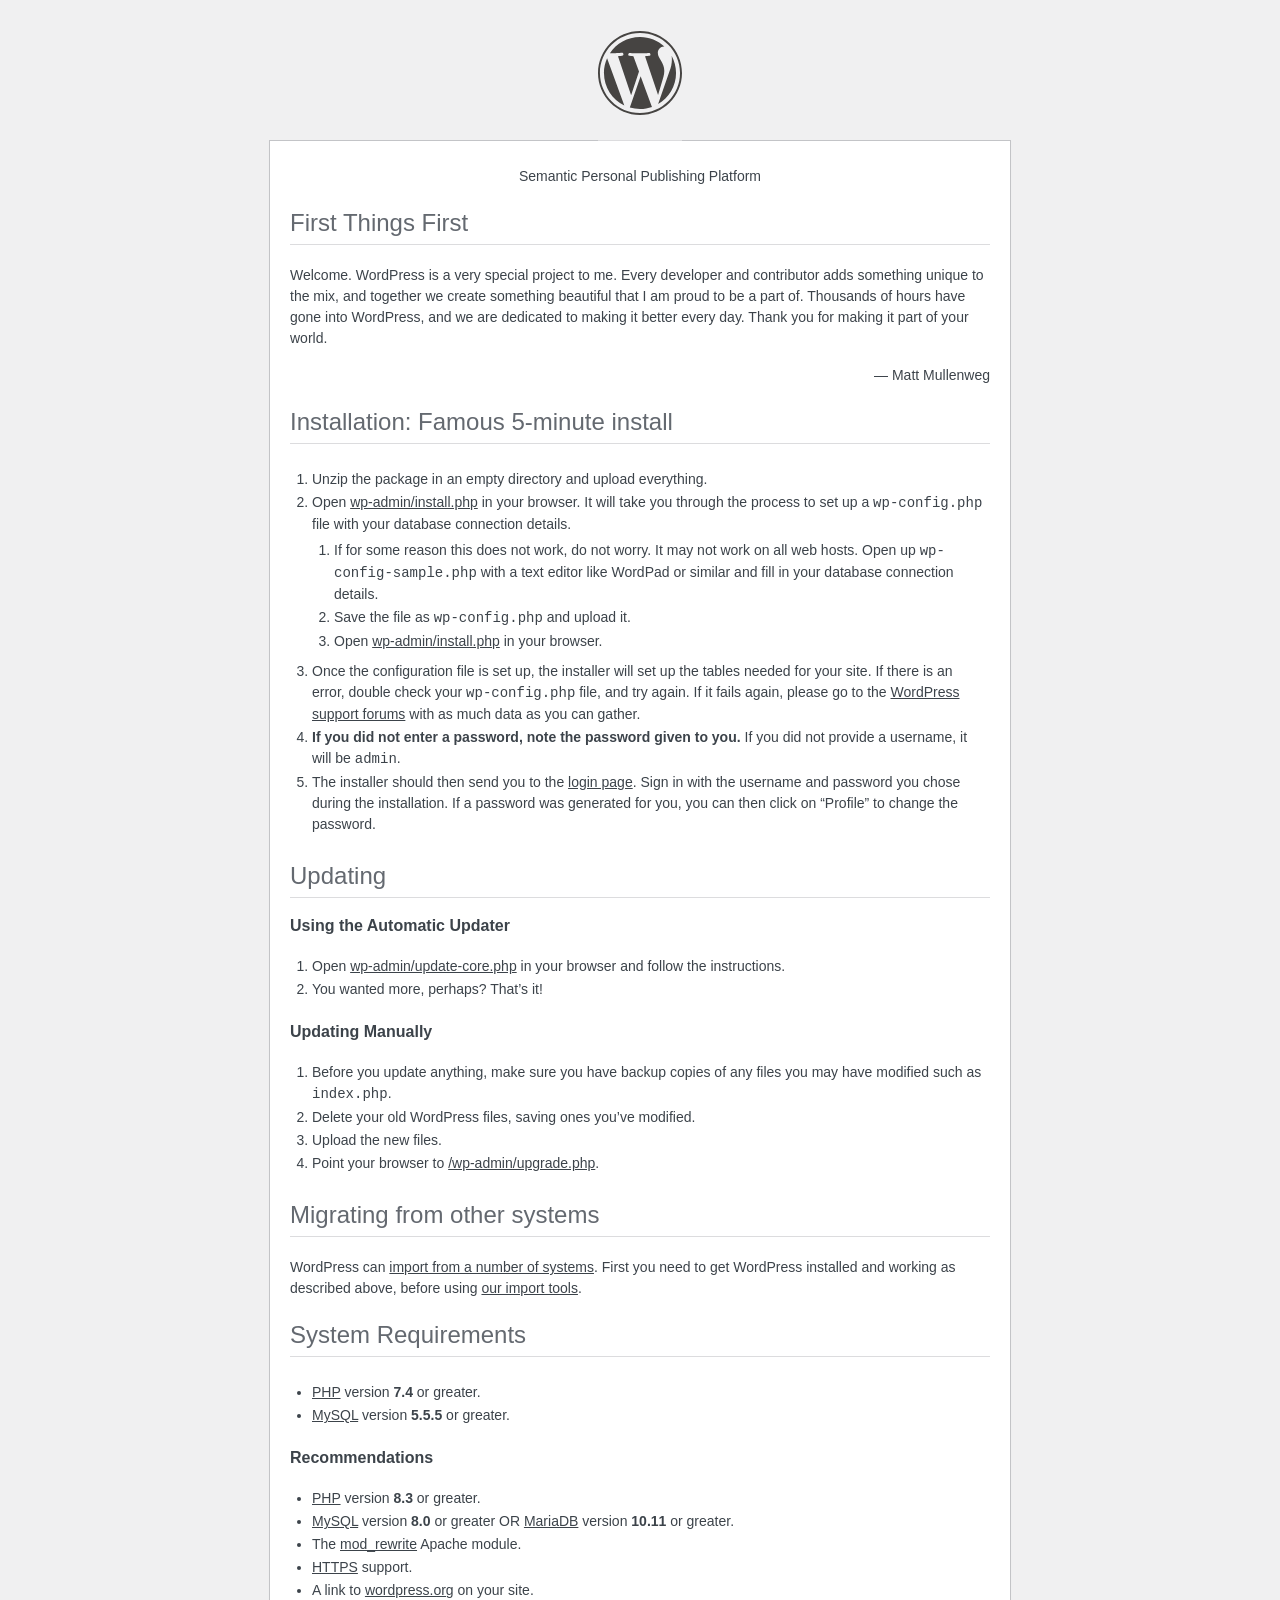
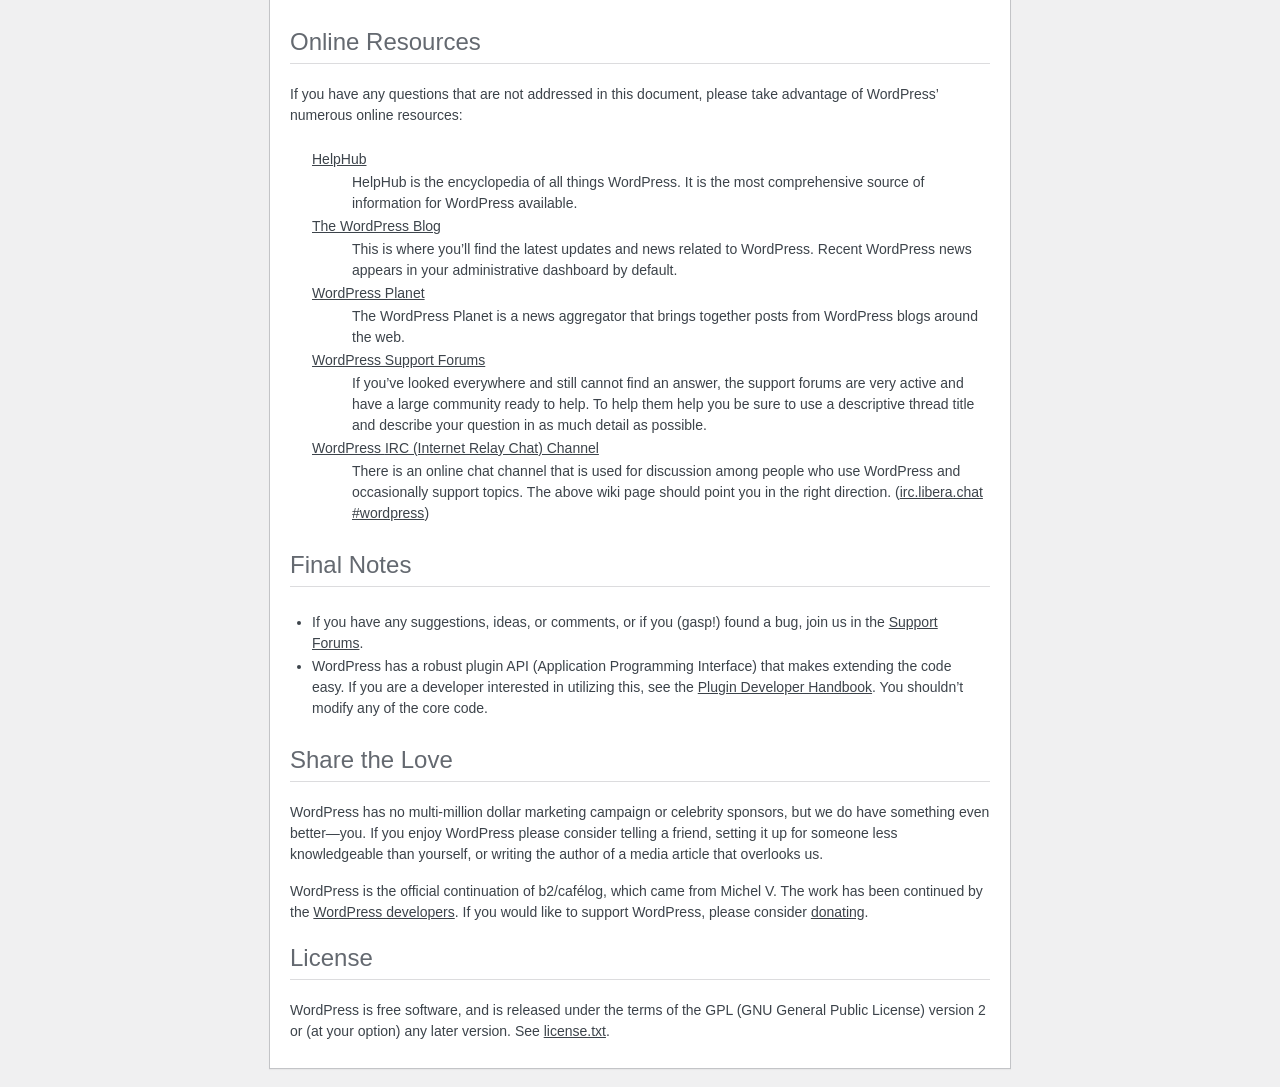
<file: wp/readme.html>
<!DOCTYPE html>
<html lang="en">
<head>
	<meta name="viewport" content="width=device-width" />
	<meta http-equiv="Content-Type" content="text/html; charset=utf-8" />
	<meta name="robots" content="noindex,nofollow" />
	<title>WordPress &#8250; ReadMe</title>
	<link rel="stylesheet" href="wp-admin/css/install.css?ver=20100228" />
</head>
<body>
<h1 id="logo">
	<a href="https://wordpress.org/"><img alt="WordPress" src="wp-admin/images/wordpress-logo.png" /></a>
</h1>
<p style="text-align: center">Semantic Personal Publishing Platform</p>

<h2>First Things First</h2>
<p>Welcome. WordPress is a very special project to me. Every developer and contributor adds something unique to the mix, and together we create something beautiful that I am proud to be a part of. Thousands of hours have gone into WordPress, and we are dedicated to making it better every day. Thank you for making it part of your world.</p>
<p style="text-align: right">&#8212; Matt Mullenweg</p>

<h2>Installation: Famous 5-minute install</h2>
<ol>
	<li>Unzip the package in an empty directory and upload everything.</li>
	<li>Open <span class="file"><a href="wp-admin/install.php">wp-admin/install.php</a></span> in your browser. It will take you through the process to set up a <code>wp-config.php</code> file with your database connection details.
		<ol>
			<li>If for some reason this does not work, do not worry. It may not work on all web hosts. Open up <code>wp-config-sample.php</code> with a text editor like WordPad or similar and fill in your database connection details.</li>
			<li>Save the file as <code>wp-config.php</code> and upload it.</li>
			<li>Open <span class="file"><a href="wp-admin/install.php">wp-admin/install.php</a></span> in your browser.</li>
		</ol>
	</li>
	<li>Once the configuration file is set up, the installer will set up the tables needed for your site. If there is an error, double check your <code>wp-config.php</code> file, and try again. If it fails again, please go to the <a href="https://wordpress.org/support/forums/">WordPress support forums</a> with as much data as you can gather.</li>
	<li><strong>If you did not enter a password, note the password given to you.</strong> If you did not provide a username, it will be <code>admin</code>.</li>
	<li>The installer should then send you to the <a href="wp-login.php">login page</a>. Sign in with the username and password you chose during the installation. If a password was generated for you, you can then click on &#8220;Profile&#8221; to change the password.</li>
</ol>

<h2>Updating</h2>
<h3>Using the Automatic Updater</h3>
<ol>
	<li>Open <span class="file"><a href="wp-admin/update-core.php">wp-admin/update-core.php</a></span> in your browser and follow the instructions.</li>
	<li>You wanted more, perhaps? That&#8217;s it!</li>
</ol>

<h3>Updating Manually</h3>
<ol>
	<li>Before you update anything, make sure you have backup copies of any files you may have modified such as <code>index.php</code>.</li>
	<li>Delete your old WordPress files, saving ones you&#8217;ve modified.</li>
	<li>Upload the new files.</li>
	<li>Point your browser to <span class="file"><a href="wp-admin/upgrade.php">/wp-admin/upgrade.php</a>.</span></li>
</ol>

<h2>Migrating from other systems</h2>
<p>WordPress can <a href="https://developer.wordpress.org/advanced-administration/wordpress/import/">import from a number of systems</a>. First you need to get WordPress installed and working as described above, before using <a href="wp-admin/import.php">our import tools</a>.</p>

<h2>System Requirements</h2>
<ul>
	<li><a href="https://www.php.net/">PHP</a> version <strong>7.4</strong> or greater.</li>
	<li><a href="https://www.mysql.com/">MySQL</a> version <strong>5.5.5</strong> or greater.</li>
</ul>

<h3>Recommendations</h3>
<ul>
	<li><a href="https://www.php.net/">PHP</a> version <strong>8.3</strong> or greater.</li>
	<li><a href="https://www.mysql.com/">MySQL</a> version <strong>8.0</strong> or greater OR <a href="https://mariadb.org/">MariaDB</a> version <strong>10.11</strong> or greater.</li>
	<li>The <a href="https://httpd.apache.org/docs/2.2/mod/mod_rewrite.html">mod_rewrite</a> Apache module.</li>
	<li><a href="https://wordpress.org/news/2016/12/moving-toward-ssl/">HTTPS</a> support.</li>
	<li>A link to <a href="https://wordpress.org/">wordpress.org</a> on your site.</li>
</ul>

<h2>Online Resources</h2>
<p>If you have any questions that are not addressed in this document, please take advantage of WordPress&#8217; numerous online resources:</p>
<dl>
	<dt><a href="https://wordpress.org/documentation/">HelpHub</a></dt>
		<dd>HelpHub is the encyclopedia of all things WordPress. It is the most comprehensive source of information for WordPress available.</dd>
	<dt><a href="https://wordpress.org/news/">The WordPress Blog</a></dt>
		<dd>This is where you&#8217;ll find the latest updates and news related to WordPress. Recent WordPress news appears in your administrative dashboard by default.</dd>
	<dt><a href="https://planet.wordpress.org/">WordPress Planet</a></dt>
		<dd>The WordPress Planet is a news aggregator that brings together posts from WordPress blogs around the web.</dd>
	<dt><a href="https://wordpress.org/support/forums/">WordPress Support Forums</a></dt>
		<dd>If you&#8217;ve looked everywhere and still cannot find an answer, the support forums are very active and have a large community ready to help. To help them help you be sure to use a descriptive thread title and describe your question in as much detail as possible.</dd>
	<dt><a href="https://make.wordpress.org/support/handbook/appendix/other-support-locations/introduction-to-irc/">WordPress <abbr>IRC</abbr> (Internet Relay Chat) Channel</a></dt>
		<dd>There is an online chat channel that is used for discussion among people who use WordPress and occasionally support topics. The above wiki page should point you in the right direction. (<a href="https://web.libera.chat/#wordpress">irc.libera.chat #wordpress</a>)</dd>
</dl>

<h2>Final Notes</h2>
<ul>
	<li>If you have any suggestions, ideas, or comments, or if you (gasp!) found a bug, join us in the <a href="https://wordpress.org/support/forums/">Support Forums</a>.</li>
	<li>WordPress has a robust plugin <abbr>API</abbr> (Application Programming Interface) that makes extending the code easy. If you are a developer interested in utilizing this, see the <a href="https://developer.wordpress.org/plugins/">Plugin Developer Handbook</a>. You shouldn&#8217;t modify any of the core code.</li>
</ul>

<h2>Share the Love</h2>
<p>WordPress has no multi-million dollar marketing campaign or celebrity sponsors, but we do have something even better&#8212;you. If you enjoy WordPress please consider telling a friend, setting it up for someone less knowledgeable than yourself, or writing the author of a media article that overlooks us.</p>

<p>WordPress is the official continuation of b2/caf&#233;log, which came from Michel V. The work has been continued by the <a href="https://wordpress.org/about/">WordPress developers</a>. If you would like to support WordPress, please consider <a href="https://wordpress.org/donate/">donating</a>.</p>

<h2>License</h2>
<p>WordPress is free software, and is released under the terms of the <abbr>GPL</abbr> (GNU General Public License) version 2 or (at your option) any later version. See <a href="license.txt">license.txt</a>.</p>

</body>
</html>
</file>
<file: wp/wp-admin/css/install.css>
html {
	background: #f0f0f1;
	margin: 0 20px;
}

body {
	background: #fff;
	border: 1px solid #c3c4c7;
	color: #3c434a;
	font-family: -apple-system, BlinkMacSystemFont, "Segoe UI", Roboto, Oxygen-Sans, Ubuntu, Cantarell, "Helvetica Neue", sans-serif;
	margin: 140px auto 25px;
	padding: 20px 20px 10px;
	max-width: 700px;
	-webkit-font-smoothing: subpixel-antialiased;
	box-shadow: 0 1px 1px rgba(0, 0, 0, 0.04);
}

a {
	color: var(--wp-admin-theme-color);
}

a:hover,
a:active {
	color: var(--wp-admin-theme-color-darker-20);
}

a:focus {
	color: var(--wp-admin-theme-color-darker-20);
	border-radius: 2px;
	box-shadow: 0 0 0 var(--wp-admin-border-width-focus, 1.5px) var(--wp-admin-theme-color, #3858e9);
	/* Only visible in Windows High Contrast mode */
	outline: 2px solid transparent;
}

h1, h2 {
	border-bottom: 1px solid #dcdcde;
	clear: both;
	color: #646970;
	font-size: 24px;
	padding: 0 0 7px;
	font-weight: 400;
}

h3 {
	font-size: 16px;
}

p, li, dd, dt {
	padding-bottom: 2px;
	font-size: 14px;
	line-height: 1.5;
}

code, .code {
	font-family: Consolas, Monaco, monospace;
}

ul, ol, dl {
	padding: 5px 5px 5px 22px;
}

a img {
	border: 0
}
abbr {
	border: 0;
	font-variant: normal;
}

fieldset {
	border: 0;
	padding: 0;
	margin: 0;
}

#logo {
	margin: -130px auto 25px;
	padding: 0 0 25px;
	width: 84px;
	height: 84px;
	overflow: hidden;
	background-image: url(../images/w-logo-gray.png?ver=20260303);
	background-image: none, url(../images/wordpress-logo-gray.svg?ver=20260303);
	background-size: 84px;
	background-position: center top;
	background-repeat: no-repeat;
	color: #3c434a; /* same as login.css */
	font-size: 20px;
	font-weight: 400;
	line-height: 1.3em;
	text-decoration: none;
	text-align: center;
	text-indent: -9999px;
	outline: none;
}

.step {
	margin: 20px 0 15px;
}
.step, th {
	text-align: left;
	padding: 0;
}
.language-chooser.wp-core-ui .step .button.button-large {
	font-size: 14px;
}
textarea {
	border: 1px solid #dcdcde;
	font-family: -apple-system, BlinkMacSystemFont, "Segoe UI", Roboto, Oxygen-Sans, Ubuntu, Cantarell, "Helvetica Neue", sans-serif;
	width: 100%;
	box-sizing: border-box;
}

.form-table {
	border-collapse: collapse;
	margin-top: 1em;
	width: 100%;
}

.form-table td {
	margin-bottom: 9px;
	padding: 10px 20px 10px 0;
	font-size: 14px;
	vertical-align: top
}

.form-table th {
	font-size: 14px;
	text-align: left;
	padding: 10px 20px 10px 0;
	width: 115px;
	vertical-align: top;
}

.form-table code {
	line-height: 1.28571428;
	font-size: 14px;
}

.form-table p {
	margin: 4px 0 0;
	font-size: 11px;
}

.form-table .setup-description {
	margin: 4px 0 0;
	line-height: 1.6;
}

.form-table input {
	line-height: 1.33333333;
	font-size: 15px;
	padding: 3px 5px;
}

.wp-pwd {
	margin-top: 0;
}

.form-table .wp-pwd {
	display: flex;
	column-gap: 4px;
}

.form-table .password-input-wrapper {
	width: 100%;
}

input,
submit {
	font-family: -apple-system, BlinkMacSystemFont, "Segoe UI", Roboto, Oxygen-Sans, Ubuntu, Cantarell, "Helvetica Neue", sans-serif;
}

.form-table input[type=text],
.form-table input[type=email],
.form-table input[type=url],
.form-table input[type=password],
#pass-strength-result {
	width: 100%;
}

.form-table th p {
	font-weight: 400;
}

.form-table.install-success th,
.form-table.install-success td {
	vertical-align: middle;
	padding: 16px 20px 16px 0;
}

.form-table.install-success td p {
	margin: 0;
	font-size: 14px;
}

.form-table.install-success td code {
	margin: 0;
	font-size: 18px;
}

#error-page {
	margin-top: 50px;
}

#error-page p {
	font-size: 14px;
	line-height: 1.28571428;
	margin: 25px 0 20px;
}

#error-page code, .code {
	font-family: Consolas, Monaco, monospace;
}

.message {
	border-left: 4px solid #d63638;
	padding: .7em .6em;
	background-color: #fcf0f1;
}

/* rtl:ignore */
#dbname,
#uname,
#pwd,
#dbhost,
#prefix,
#user_login,
#admin_email,
#pass1,
#pass2 {
	direction: ltr;
}


/* localization */
body.rtl,
.rtl textarea,
.rtl input,
.rtl submit {
	font-family: Tahoma, sans-serif;
}

:lang(he-il) body.rtl,
:lang(he-il) .rtl textarea,
:lang(he-il) .rtl input,
:lang(he-il) .rtl submit {
	font-family: Arial, sans-serif;
}

@media only screen and (max-width: 799px) {
	body {
		margin-top: 115px;
	}
	#logo a {
		margin: -125px auto 30px;
	}
}

@media screen and (max-width: 782px) {

	.form-table {
		margin-top: 0;
	}

	.form-table th,
	.form-table td {
		display: block;
		width: auto;
		vertical-align: middle;
	}

	.form-table th {
		padding: 20px 0 0;
	}

	.form-table td {
		padding: 5px 0;
		border: 0;
		margin: 0;
	}

	textarea,
	input {
		font-size: 16px;
	}

	.form-table td input[type="text"],
	.form-table td input[type="email"],
	.form-table td input[type="url"],
	.form-table td input[type="password"],
	.form-table td select,
	.form-table td textarea,
	.form-table span.description {
		width: 100%;
		font-size: 16px;
		line-height: 1.5;
		padding: 7px 10px;
		display: block;
		max-width: none;
		box-sizing: border-box;
	}

	#pwd {
		padding-right: 2.5rem;
	}

	.wp-pwd #pass1 {
		padding-right: 50px;
	}

	.wp-pwd .button.wp-hide-pw {
		right: 0;
	}

	#pass-strength-result {
		width: 100%;
	}
}

body.language-chooser {
	max-width: 300px;
}

.language-chooser [for="language"] {
	display: inline-block;
	margin-bottom: 10px;
	font-size: 14px;
	font-weight: 600;
}

.language-chooser select {
	padding: 8px;
	width: 100%;
	display: block;
	border: 1px solid #dcdcde;
	background: #fff;
	color: #2c3338;
	font-size: 16px;
	font-family: Arial, sans-serif;
	font-weight: 400;
}

.language-chooser select:focus {
	color: #2c3338;
}

.language-chooser select option:hover,
.language-chooser select option:focus {
	color: var(--wp-admin-theme-color-darker-20);
}

.language-chooser .step {
	text-align: right;
}

.screen-reader-input,
.screen-reader-text {
	border: 0;
	clip-path: inset(50%);
	height: 1px;
	margin: -1px;
	overflow: hidden;
	padding: 0;
	position: absolute;
	width: 1px;
	/* Many screen reader and browser combinations announce broken words as they would appear visually. */
	word-wrap: normal !important;
	word-break: normal !important;
}

.spinner {
	background: url(../images/spinner.gif) no-repeat;
	background-size: 20px 20px;
	visibility: hidden;
	opacity: 0.7;
	filter: alpha(opacity=70);
	width: 20px;
	height: 20px;
	margin: 2px 5px 0;
}

.step .spinner {
	display: inline-block;
	vertical-align: middle;
	margin-right: 15px;
}

.button.hide-if-no-js,
.hide-if-no-js {
	display: none;
}

/**
 * HiDPI Displays
 */
@media print,
  (min-resolution: 120dpi) {

	.spinner {
		background-image: url(../images/spinner-2x.gif);
	}

}
</file>
